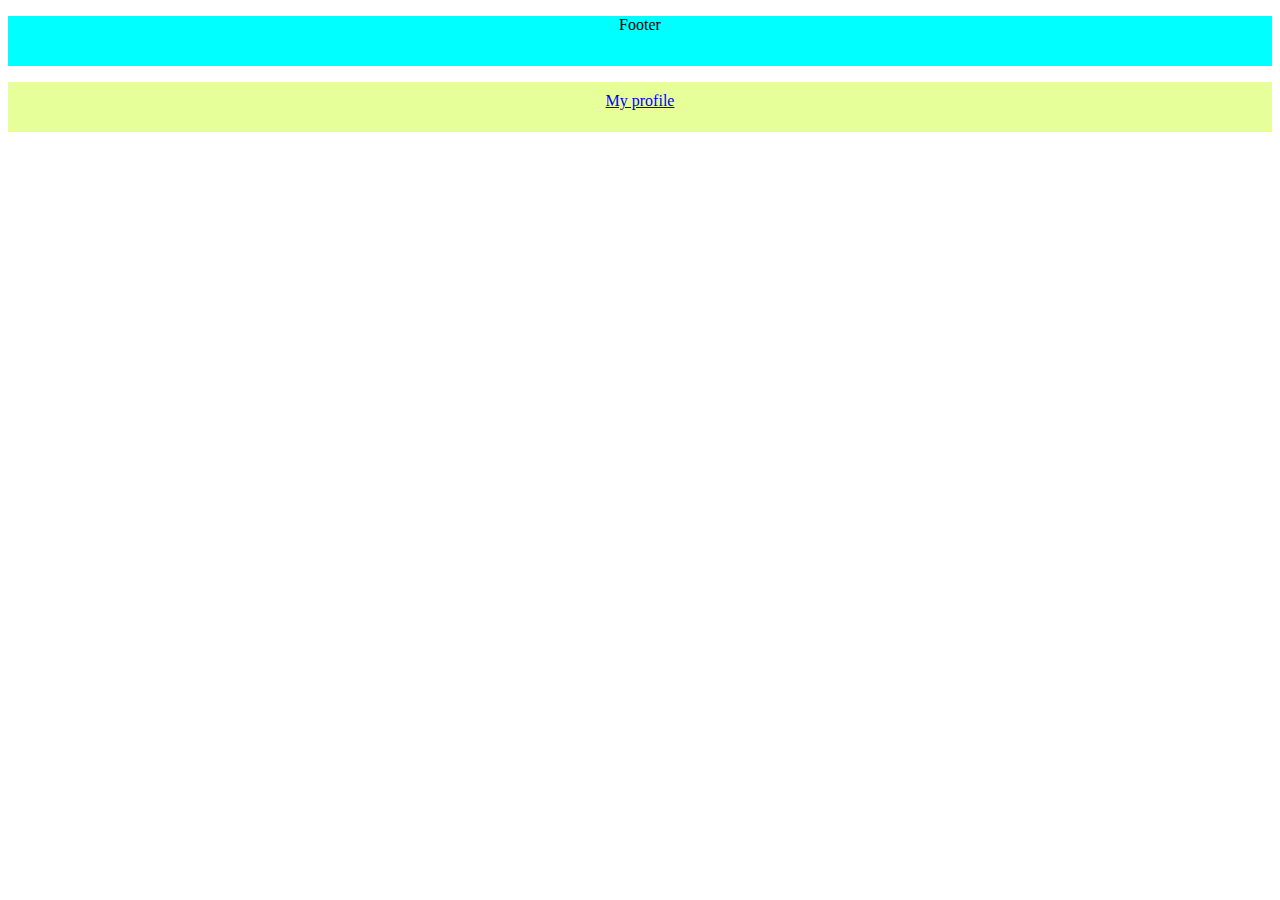
<file: index.html>
<!DOCTYPE html>
<html lang="en">
<head>
    <meta charset="UTF-8">
    <title>My Profile</title>
    <link rel="stylesheet" href="index.css">
</head>
<body>
<div id="header">
    <p>Footer</p>
</div>
<div id="content">
    <ul>
        <li>
            <a href="profile.html">My profile</a>
        </li>
    </ul>
</div>

</body>
</html>
</file>
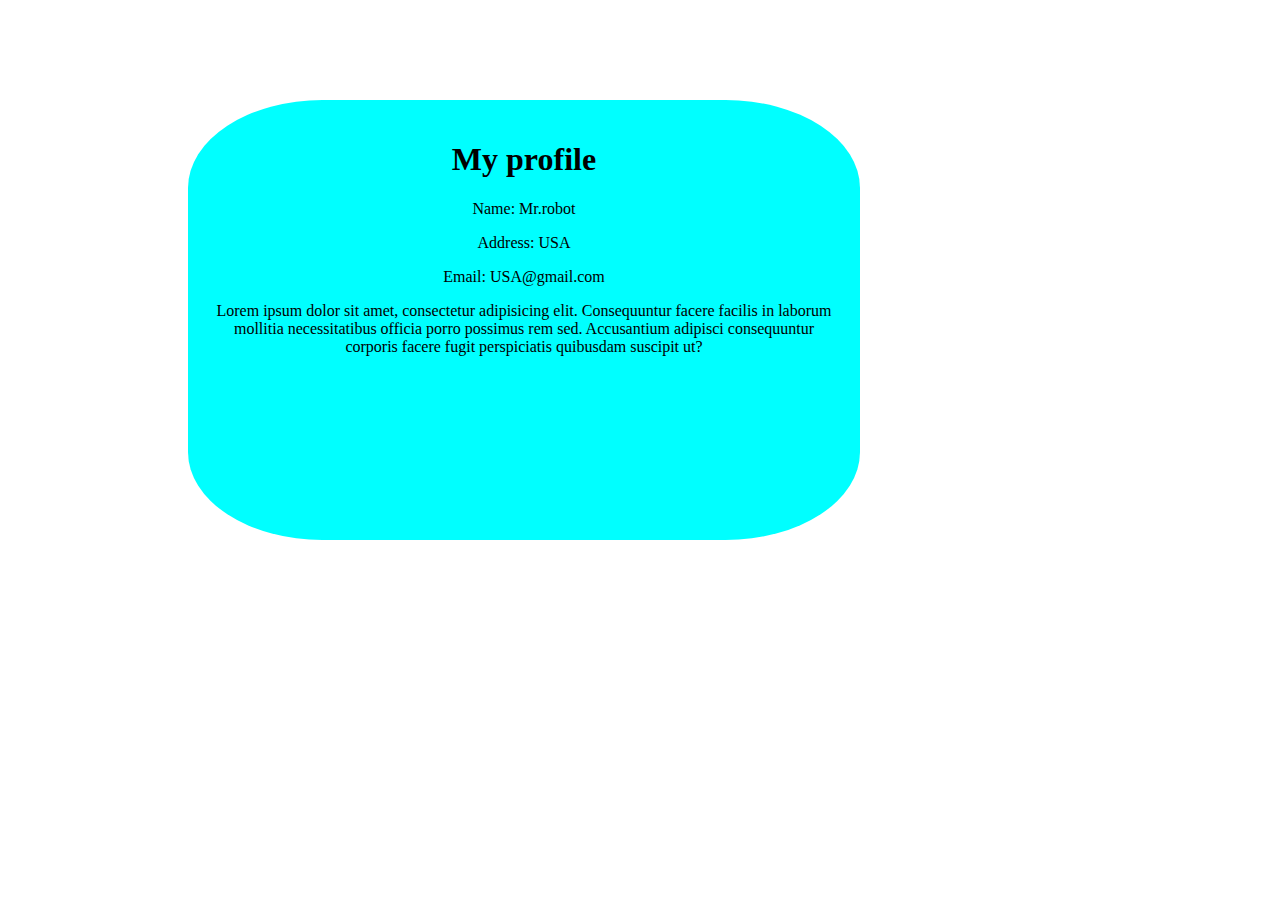
<file: profile.html>
<!DOCTYPE html>
<html lang="en">
<head>
    <meta charset="UTF-8">
    <title>Profile</title>
    <link rel="stylesheet" href="index.css">
</head>
<body>
<div id="profile">
    <h1>My profile</h1>
    <p>Name: Mr.robot</p>
    <p>Address: USA</p>
    <p>Email: USA@gmail.com</p>
    <p>Lorem ipsum dolor sit amet, consectetur adipisicing elit. Consequuntur facere facilis in laborum mollitia
        necessitatibus officia porro possimus rem sed. Accusantium adipisci consequuntur corporis facere fugit
        perspiciatis quibusdam suscipit ut?</p>
</div>

</body>
</html>
</file>
<file: index.css>
#header{
    margin: 0;
    padding: 0;
    background-color: aqua;
    width: 100%;
    height: 50px;
    text-align: center;
}
#content{
    margin-top: 10px;
    background-color: #e7ff99;
    width: 100%;
    height: 50px;
}
#content ul{
    list-style-type: none;
    text-align: center;
    padding: 10px;
}
#profile{
    width: 50%;
    height: 400px;
    background-color: aqua;
    text-align: center;
}
#profile{
    margin-top:100px;
    margin-left:180px;
    padding:20px;
    border-radius:20%;
}
</file>
